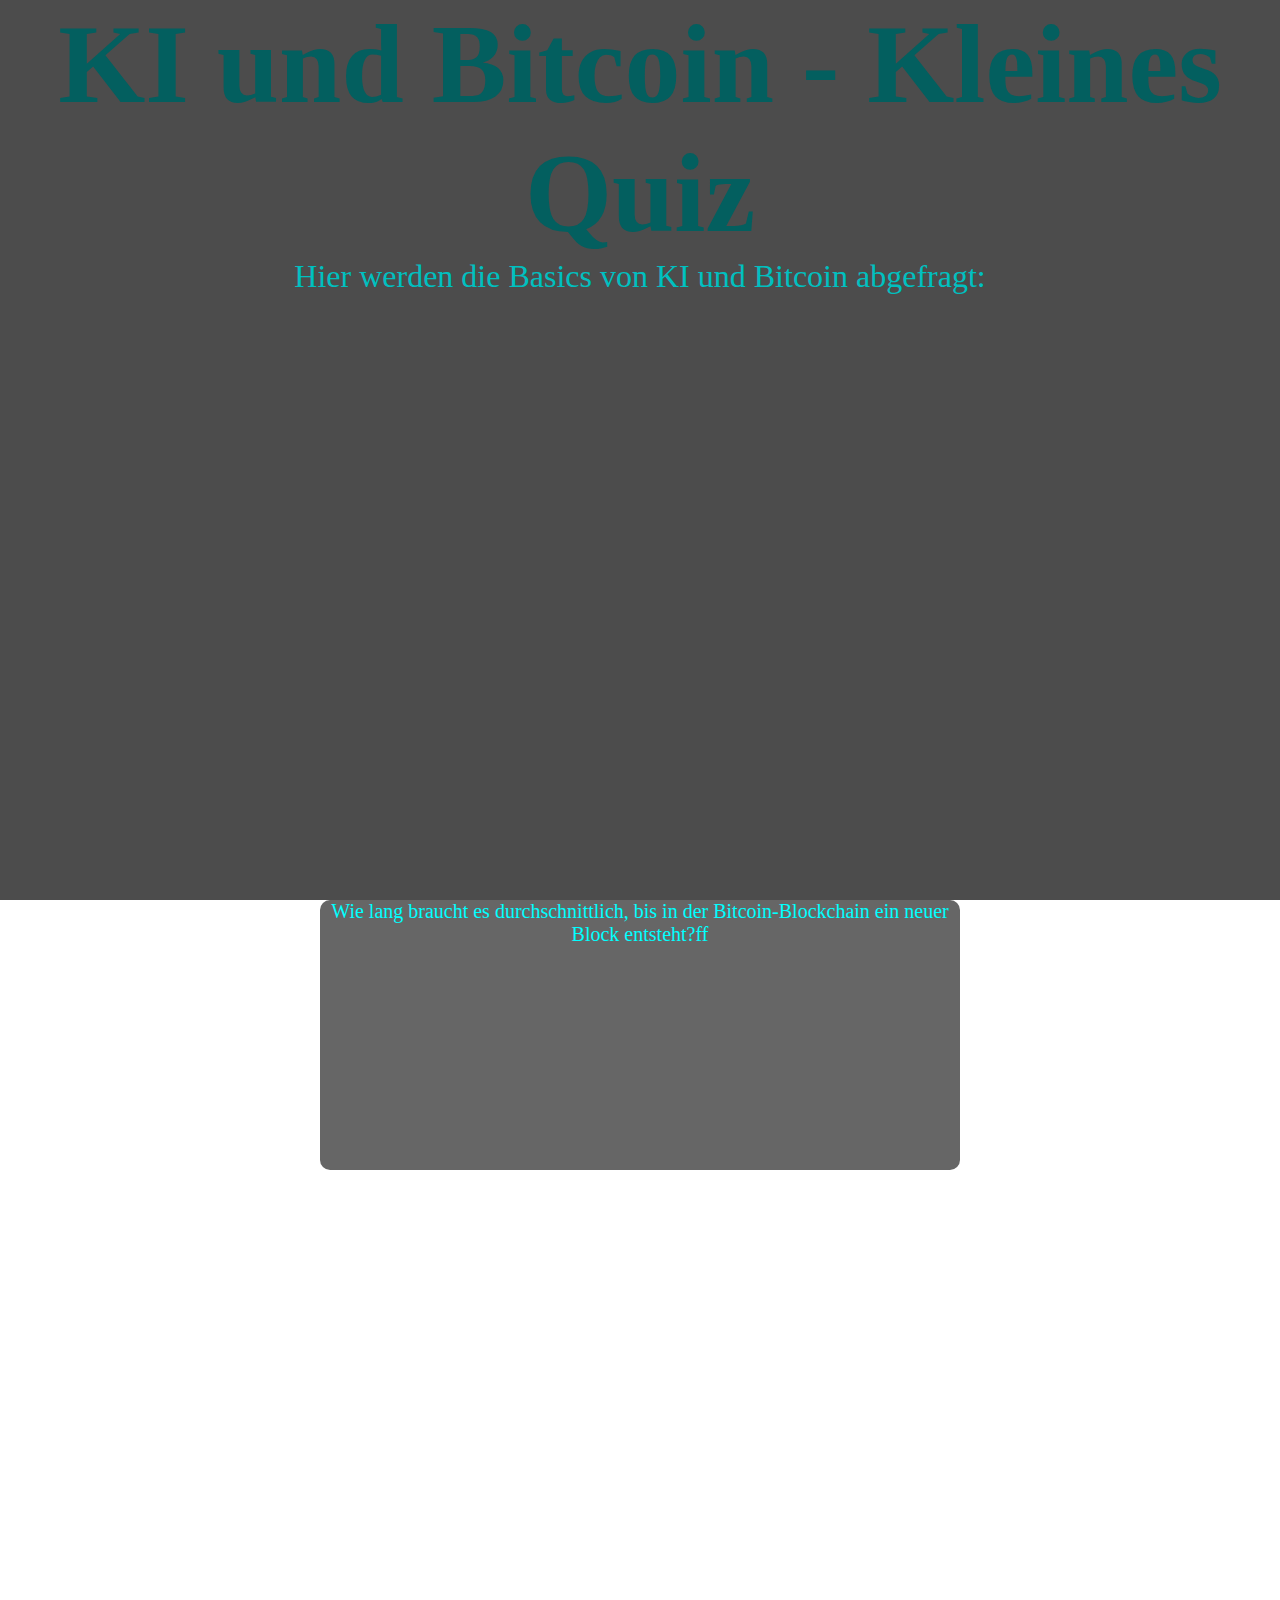
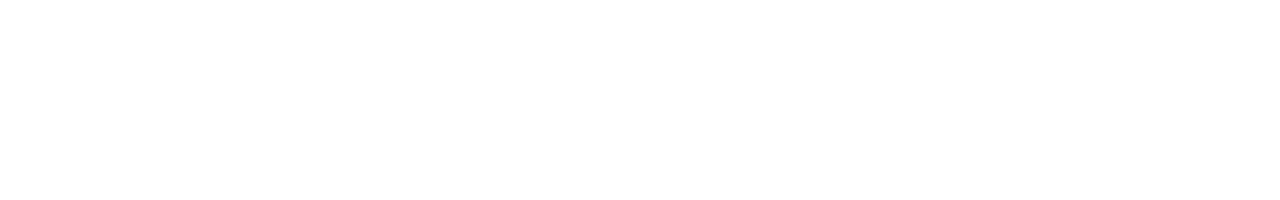
<file: index.html>
<!DOCTYPE html>
<html lang="en">

<head>
    <meta charset="UTF-8">
    <meta http-equiv="X-UA-Compatible" content="IE=edge">
    <meta name="viewport" content="width=device-width, initial-scale=1.0">
    <title>KI und Bitcoin Kurs</title>
    <link rel="stylesheet" href="style.css">
</head>

<body>
    <div id="start">
        <h1 id="headline">
            KI und Bitcoin - Kleines Quiz
        </h1>
        <p id="text">
            Hier werden die Basics von KI und Bitcoin abgefragt:            
        </p>
    </div>
    <div id="quiz">
        <div id="quizfrage1">
            <p id="question1">
                Wie lang braucht es durchschnittlich, bis in der Bitcoin-Blockchain ein neuer Block entsteht?ff
            </p>
        </div>
    </div>
</body>

</html>
</file>
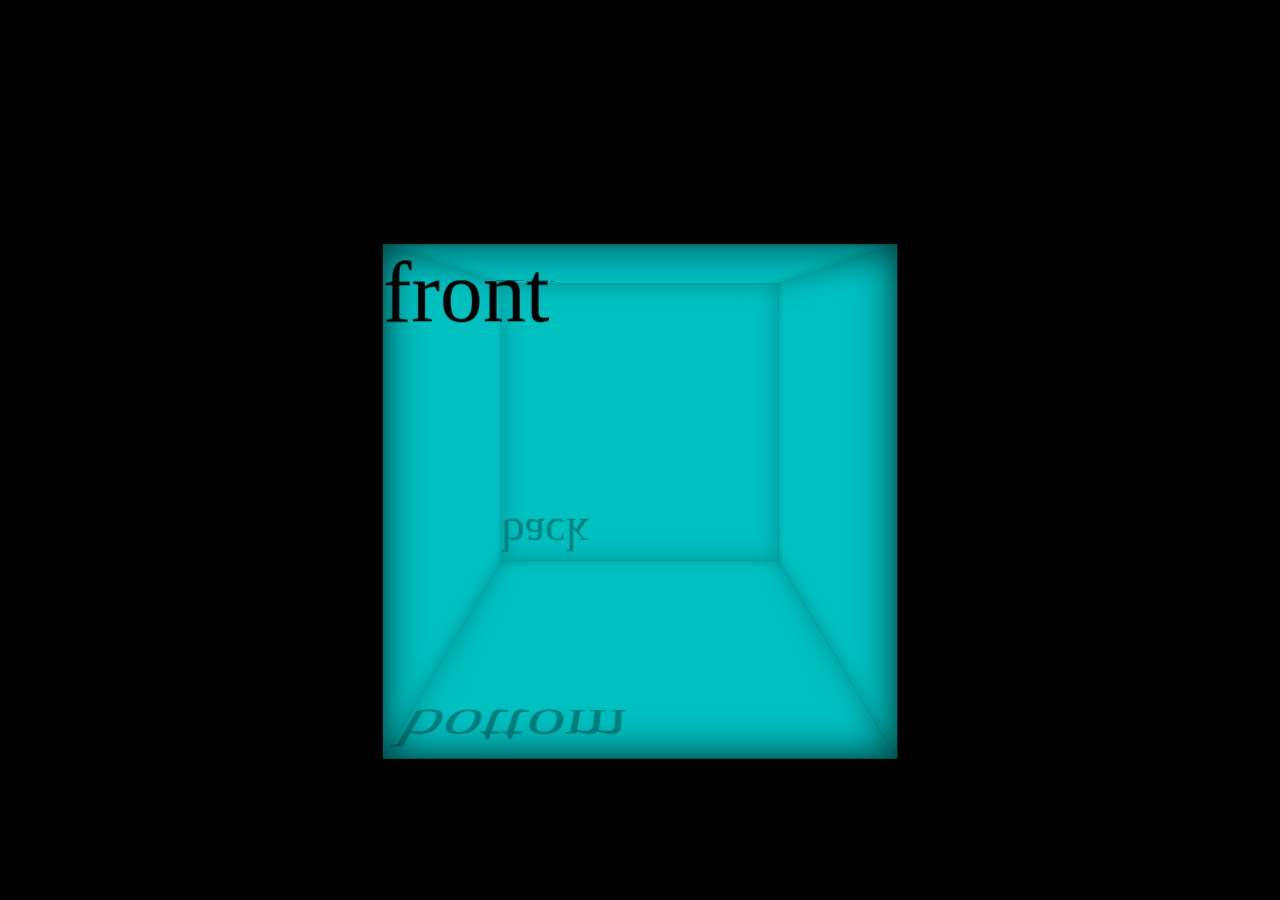
<file: projekt 1/index.html>
<!DOCTYPE html>
<html lang="en">

<head>
    <meta charset="UTF-8">
    <meta http-equiv="X-UA-Compatible" content="IE=edge">
    <meta name="viewport" content="width=device-width, initial-scale=1.0">
    <title>A.Humbolt</title>
    <link rel="stylesheet" href="style.css">
    <link rel="stylesheet" href="own.css">
</head>

<body>
    <div id="scene">
        <div id="cube">
            <div class="layer" id="front">
                <p class="content">front</p>
            </div>
            <div class="layer" id="back">
                <p class="content">back</p>
            </div>
            <div class="layer" id="left"></div>
            <div class="layer" id="right"></div>
            <div class="layer" id="bottom">
                <p class="content">bottom</p>
            </div>
            <div class="layer" id="top">
                <p class="content">top</p>
            </div>
        </div>
    </div>



</body>

</html>
</file>
<file: style.css>
*{
    margin: 0;
    padding: 0;
    font-family: Calibri;
}

#headline {
    color: rgb(3, 95, 95);
    width: 100vw;
    text-align: center;
    font-size: 7em;
}

#text {
    color: rgb(0, 192, 192);
    font-size: 2em;
    text-align: center;
    
}
#start{
    height: 100vh;
    width: 100vw;

}
body {
    background: linear-gradient(
        rgba(0, 0, 0, 0.7), 
        rgba(0, 0, 0, 0.7)
        ), 
        url(https://www.btc-echo.de/wp-content/uploads/2020/03/Image-BTC-ECHO-1200x900.jpg);
    background-position: top left;
    background-repeat: no-repeat;
    background-size: 100vw;
    background-attachment: fixed;
    color: white;
}
#quiz{
    height: 100vh;
}
#quizfrage1{
    text-align: center;
    font-size: 20px;
    color: #0ff;
    background-color: #666;
    height: 30vh;
    width: 50vw;
    margin-left: 25vw;
    border-radius: 10px;
}
</file>
<file: projekt 1/style.css>
body{
overflow: hidden;
min-height: 100vh;
display: flex;
justify-content: center;
align-items: center;


}#scene{
    position: relative;
    transform-style: preserve-3d;
}

#cube{
    width: 6em;
    height: 6em;
    transform-style: preserve-3d;
    position: absolute;
    bottom: -3em;
    left: -3em;
    animation: turn 3s infinite;
}
</file>
<file: projekt 1/own.css>
*{
    margin: 0;
    padding:0;
}
body{
    background-color: black;
    font-size: 60px;

    perspective: 10em;
    perspective-origin: 50% calc(50% - 2em);
    overflow: hidden;
     min-height: 100vh;
     display: flex;
    justify-content: center;
    align-items: center;

}

#scene{
    position: relative;
    transform-style: preserve-3d;
}


#cube{
    width: 6em;
    height: 6em;
    transform-style: preserve-3d;
    position: absolute;
    bottom: -3em;
    left: -3em;
    animation: turn 5s infinite ease-in-out;
}
.layer{
    position: absolute;
    background-color:rgba(0, 255,255, 0.5);
    width: 6em;
    height: 6em;
    box-shadow: 0 0 0.5em #000a inset ;
}



@keyframes turn{
25%{
    transform: rotateX(90deg);
}

50%{
    transform: rotateX(180deg);
}

75%{
    transform: rotateX(270deg);
}

100%{transform: rotateX(360deg);
}

}
#front{
    
transform: translateZ(3em);
}


#back{
   
    transform: rotateX(180deg) translateZ(3em);
}

#right{
   
    transform: rotateY(90deg) translateZ(3em);
}

#left{
   
    transform: rotateY(-90deg) translateZ(3em);
}

#bottom{

    transform: rotateX(-90deg) translateZ(3em);
}

#top{
    transform: rotateX(90deg) translateZ(3em);
}
</file>
